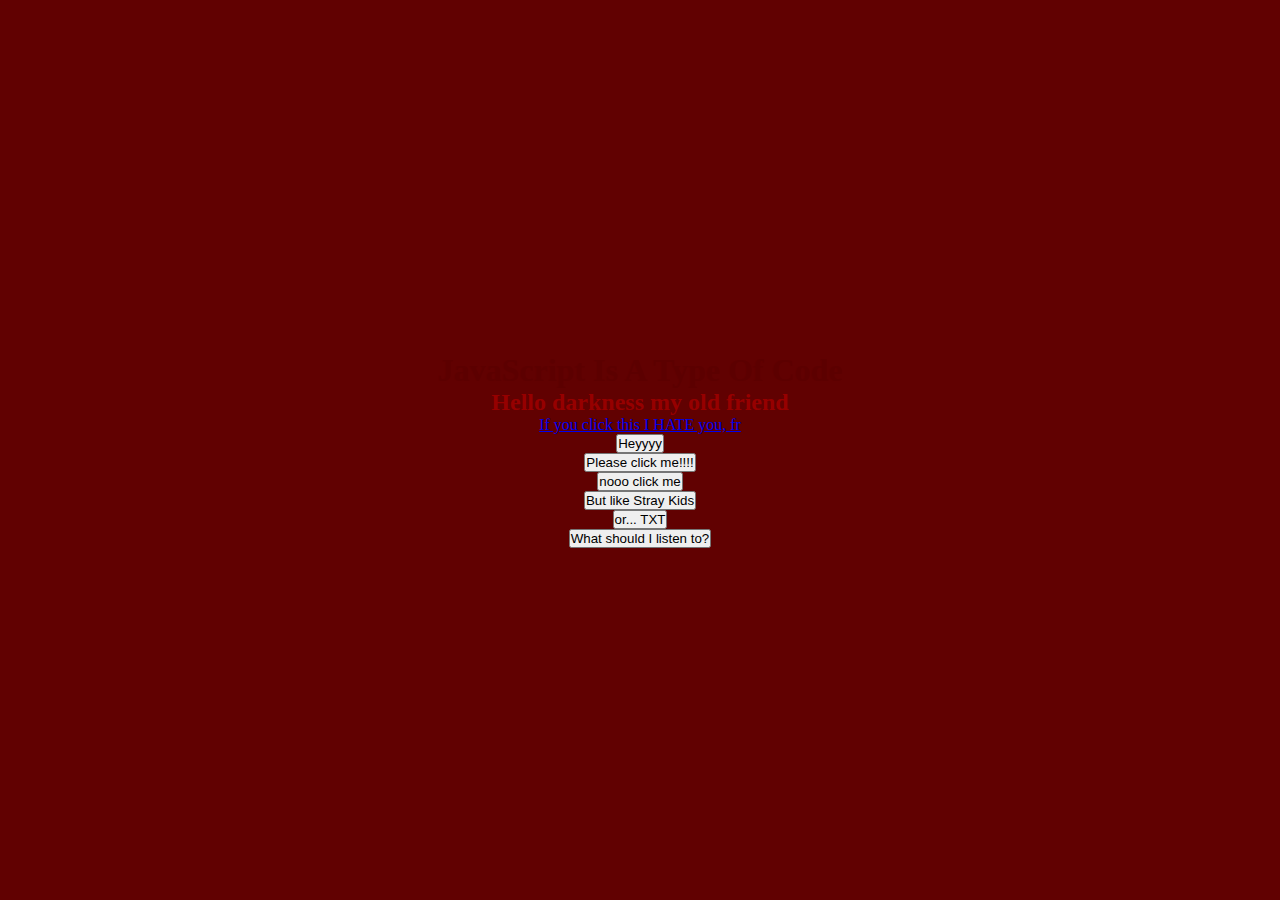
<file: index.html>
<!DOCTYPE html>
<html lang="en">
<style>
	body{
		background-color: black;
		color: rgb(136, 0, 0);
		font-family:'Times New Roman', Times, serif;
		padding: 150px
	};
	button {
		color: rgb(136, 0, 0);
		background-color: black;
		size: 120px;
	};
</style>
<head>
	<meta charset="UTF-8" />
	<meta name="viewport" content="width=device-width, initial-scale=1.0" />

	<title>Ha HA HAHA I have canged the name </title>

	<link rel="stylesheet" href="css/style.css" />
</head>

<body>

	<h1 style="color: hsl(0, 100%, 18%)">JavaScript Is A Type Of Code</h1>
	<h2>Hello darkness my old friend</h2>
	<p><a href="rps.html">If you click this I HATE you, fr </a></p>
	<p style="color: rgb(67, 0, 0)"> </p>
	<button id="My name">Heyyyy</button>
	<p style="color: rgb(67, 0, 0)"> </p>
	<button id = "yes">Please click me!!!!</button>
	<p style="color: rgb(66, 0, 0)"> </p>
	<button id = "k-pop">nooo click me </button>
		<p style="color: rgb(66, 0, 0)"> </p>
	<button id = "strayKids">But like Stray Kids</button>
		<p style="color: rgb(66, 0, 0)"> </p>
	<button id = "TXT">or... TXT</button>
	<p style="color: rgb(66, 0, 0)"> </p>
	<button id = "TT">What should I listen to?</button>
	<p id="name"> </p>
	<script src="scripts/omg.js"></script>
</body>
</html>
</file>
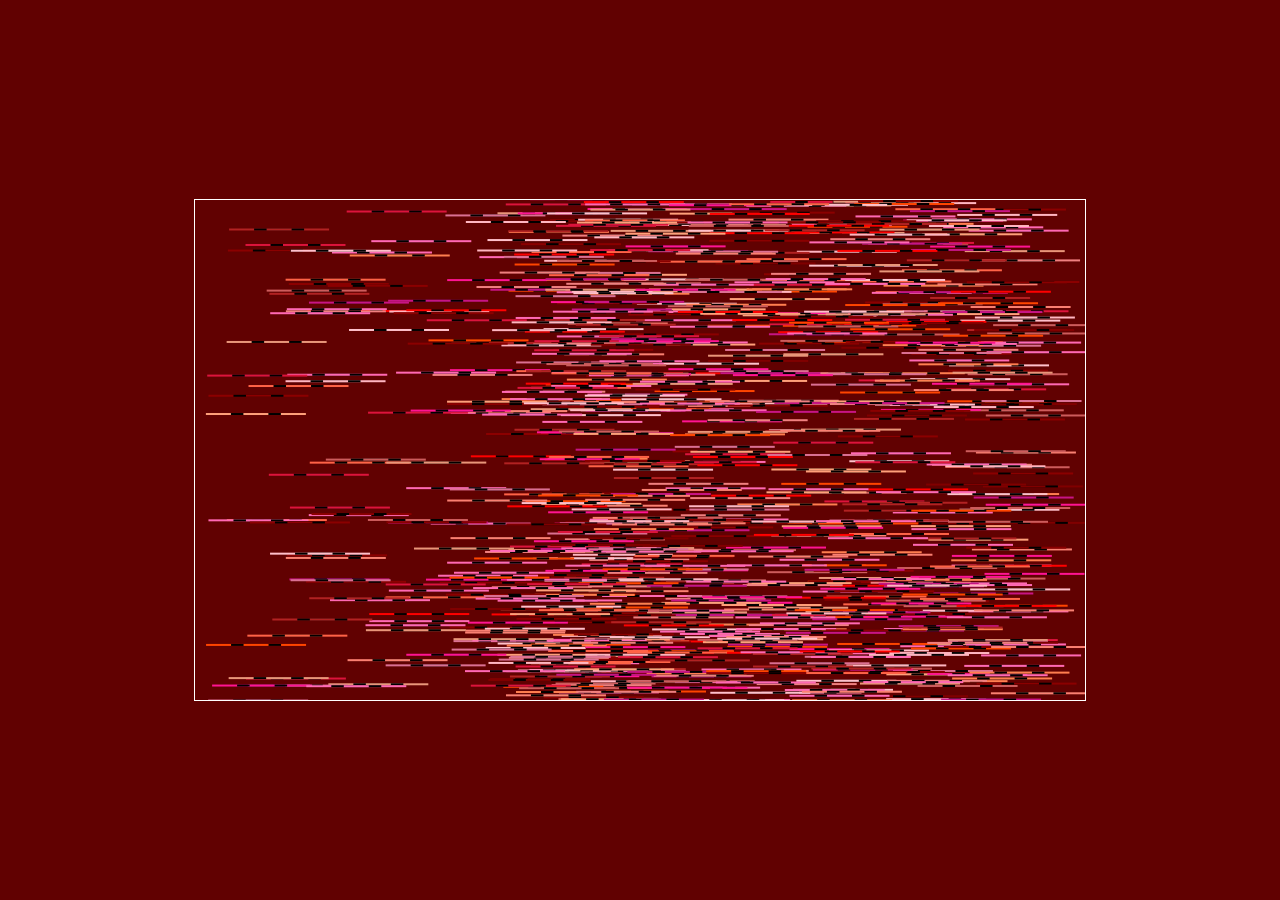
<file: canvas.html>
<!DOCTYPE html>
<html lang="en">
	<head>
		<meta charset="UTF-8" />
		<meta name="viewport" content="width=device-width, initial-scale=1.0" />

		<title>Canvas Basics</title>
		<link rel="stylesheet" href="css/style.css" />
		<style>
			canvas {
				border: solid 1px rgb(255, 255, 255);
			}
		</style>
	</head>
	<body>
		<p id="names"></p>
		<canvas id="game-canvas"></canvas>

		<script src="scripts/canvas.js"></script>
	</body>
	<!-- End of the body tag -->
</html>
</file>
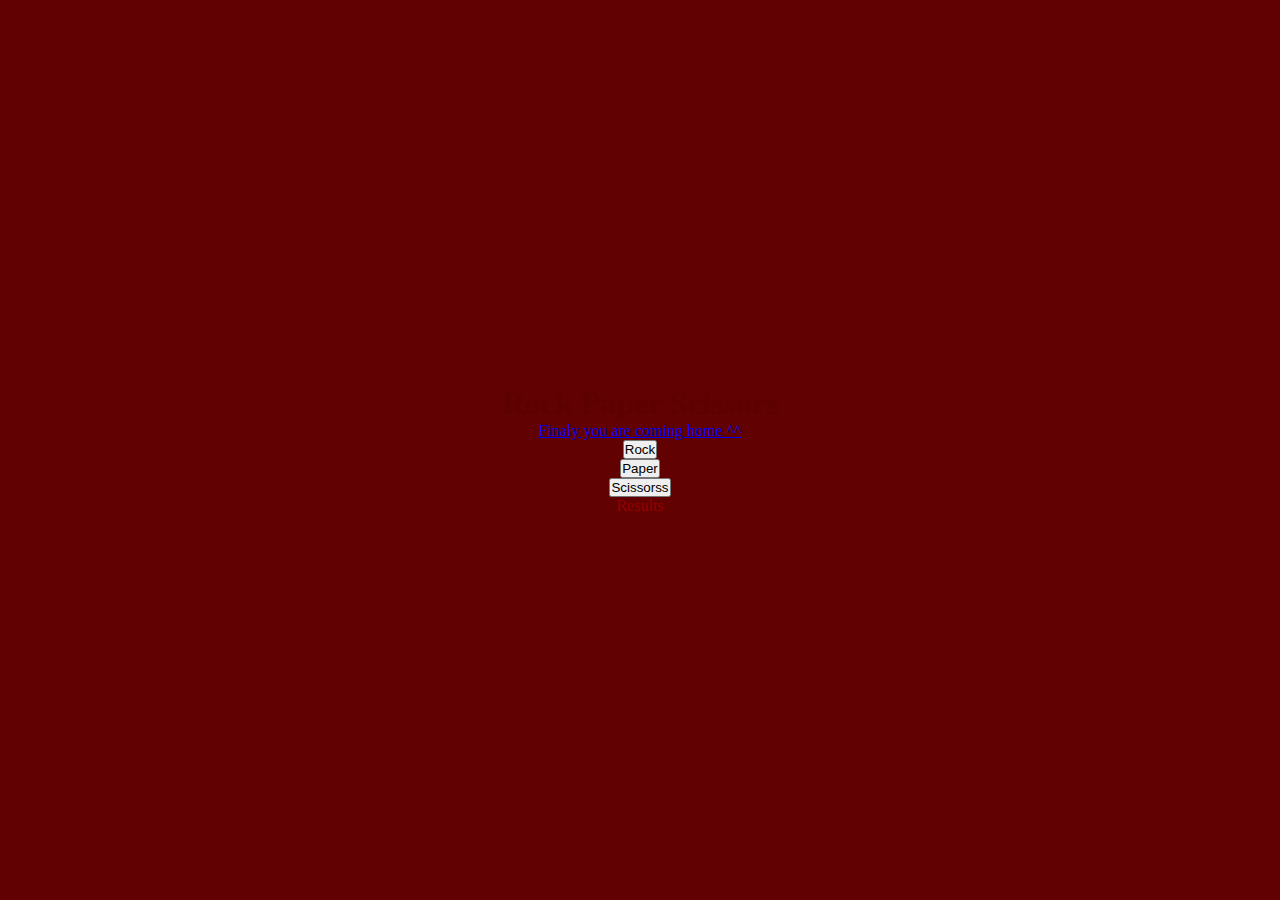
<file: rps.html>
<!DOCTYPE html>
<html lang="en">

<head>
	<meta charset="UTF-8" />
	<meta name="viewport" content="width=device-width, initial-scale=1.0" />
	<title>Rock Paper Scissors </title>
	<link rel="stylesheet" href="css/style.css" />
</head>

<body>
	<h1 style="color: hsl(0, 100%, 18%)">Rock Paper Scissors </h1>
	<p><a href="index.html">Finaly you are coming home ^^</a></p>
	<button id = "">Rock</button>
	<button id ="P">Paper</button>
	<button id = "S">Scissorss</button>
	<div id ="">Results</div>
	<script src="scripts/rps/app.js"></script>
</body>
</html>
</file>
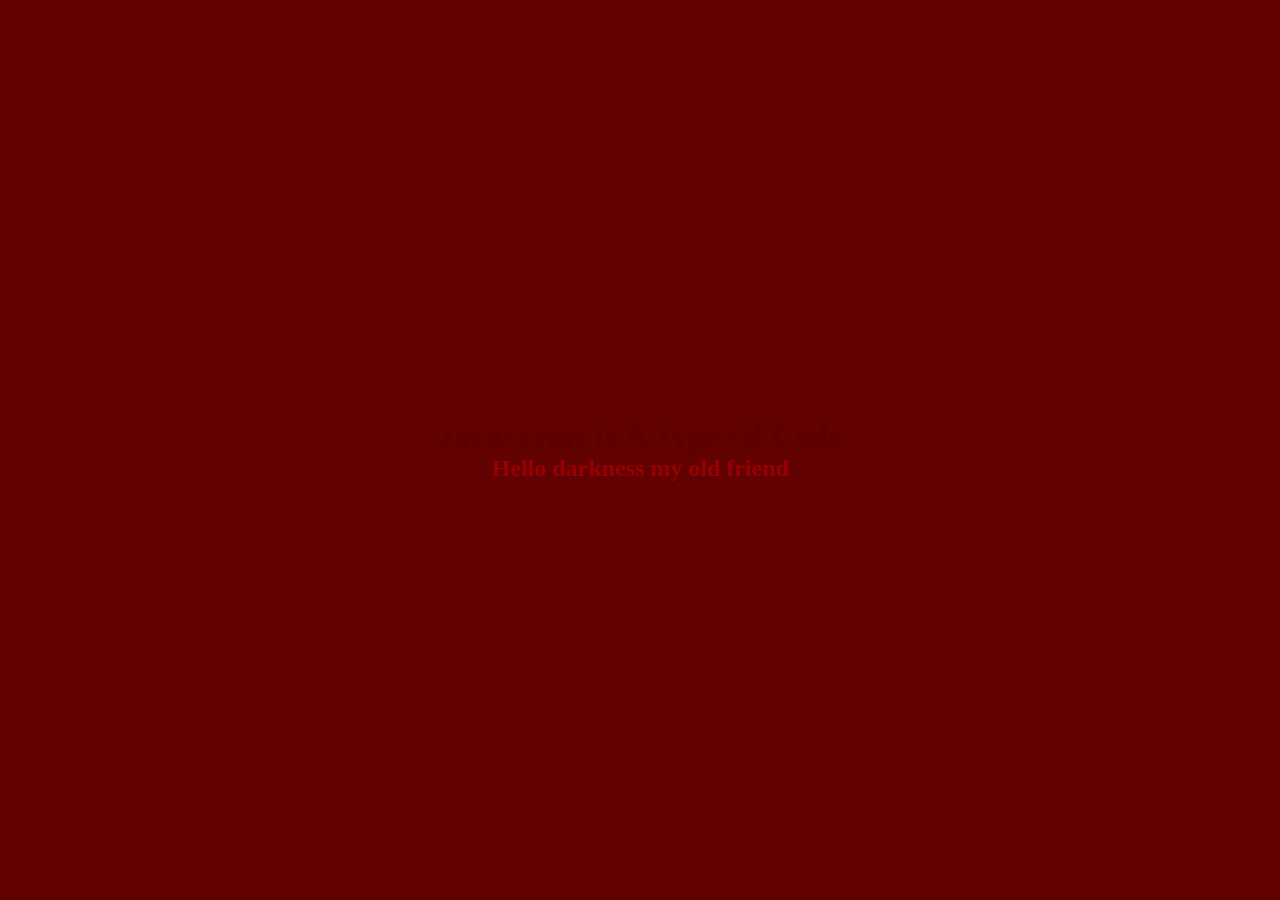
<file: this.html>
<!DOCTYPE html>
<html lang="en">

<head>
	<meta charset="UTF-8" />
	<meta name="viewport" content="width=device-width, initial-scale=1.0" />

	<title>Ha HA HAHA I have canged the name </title>

	<link rel="stylesheet" href="css/style.css" />
</head>

<body>

	<h1 style="color: hsl(0, 100%, 18%)">JavaScript Is A Type Of Code</h1>
<h2>Hello darkness my old friend</h2>
	<script src="scripts/appp.js"></script>
</body>
</html>
</file>
<file: css/style.css>
/* style.css - Styles for the game canvas and body */

/* Reset some default styles, the * makes this apply to every element */
* {
	margin: 0;
	padding: 0;
	box-sizing: border-box;
}

/* Body styles */
/* Full viewport width and height, centered content */
body {

	background-color: rgb(97, 1, 1);
	color: rgb(150, 0, 0);
	width: 100vw;
	height: 100vh;
	display: flex;
	flex-direction: column;
	justify-content: center;
	align-items: center;
}
</file>
